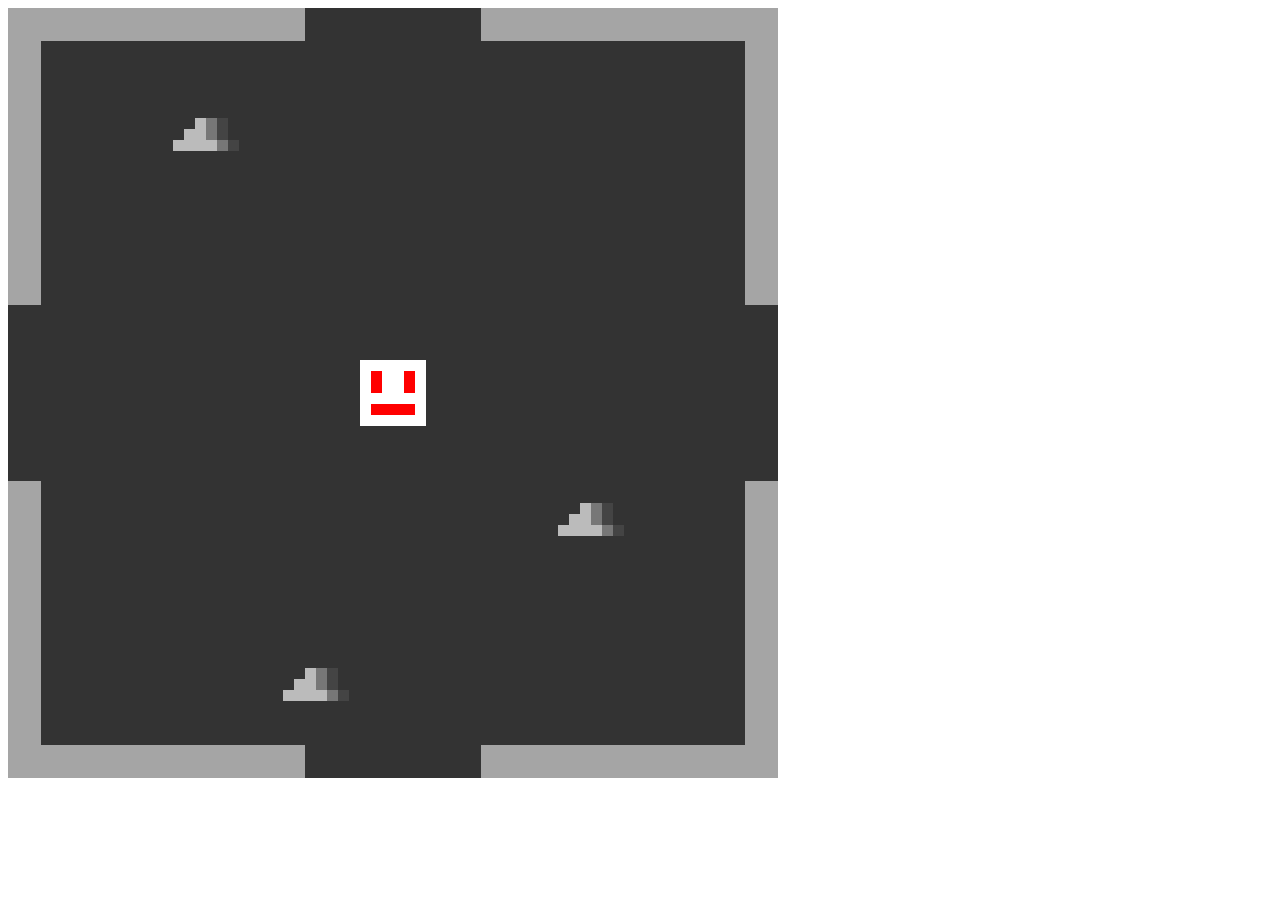
<file: Examples/2D World/index.html>
<!DOCTYPE html>
<html>
<head>
    <meta charset="utf-8">
    <title>Exploring Game</title>
    <script defer src="./images/base.js"></script>
    <script defer src="./images/character.js"></script>
    <script defer src="./images/rock.js"></script>
    <script defer src="./grid graphics.js"></script>
    <script defer src="./entity-properties.js"></script>
    <script defer src="./script.js"></script>
</head>
<body>
    <div id="grid"></div>
</body>
</html>
</file>
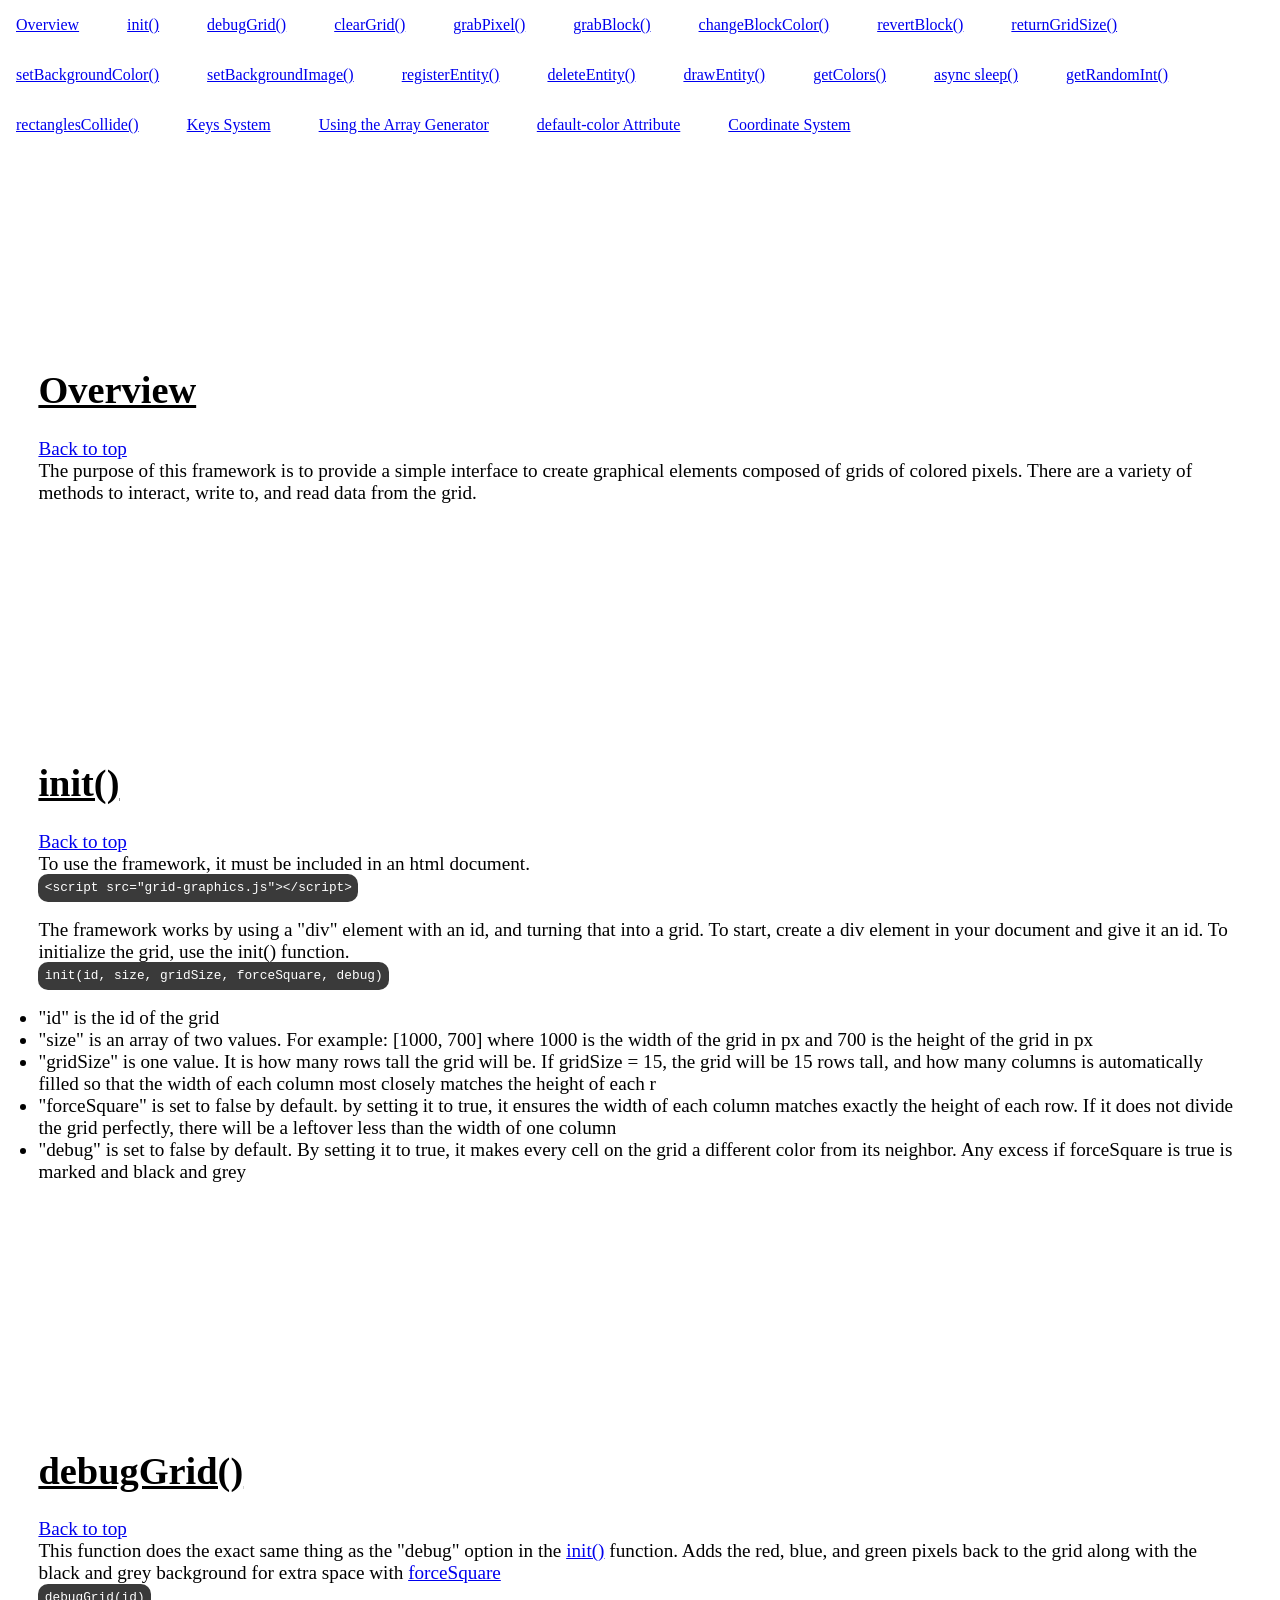
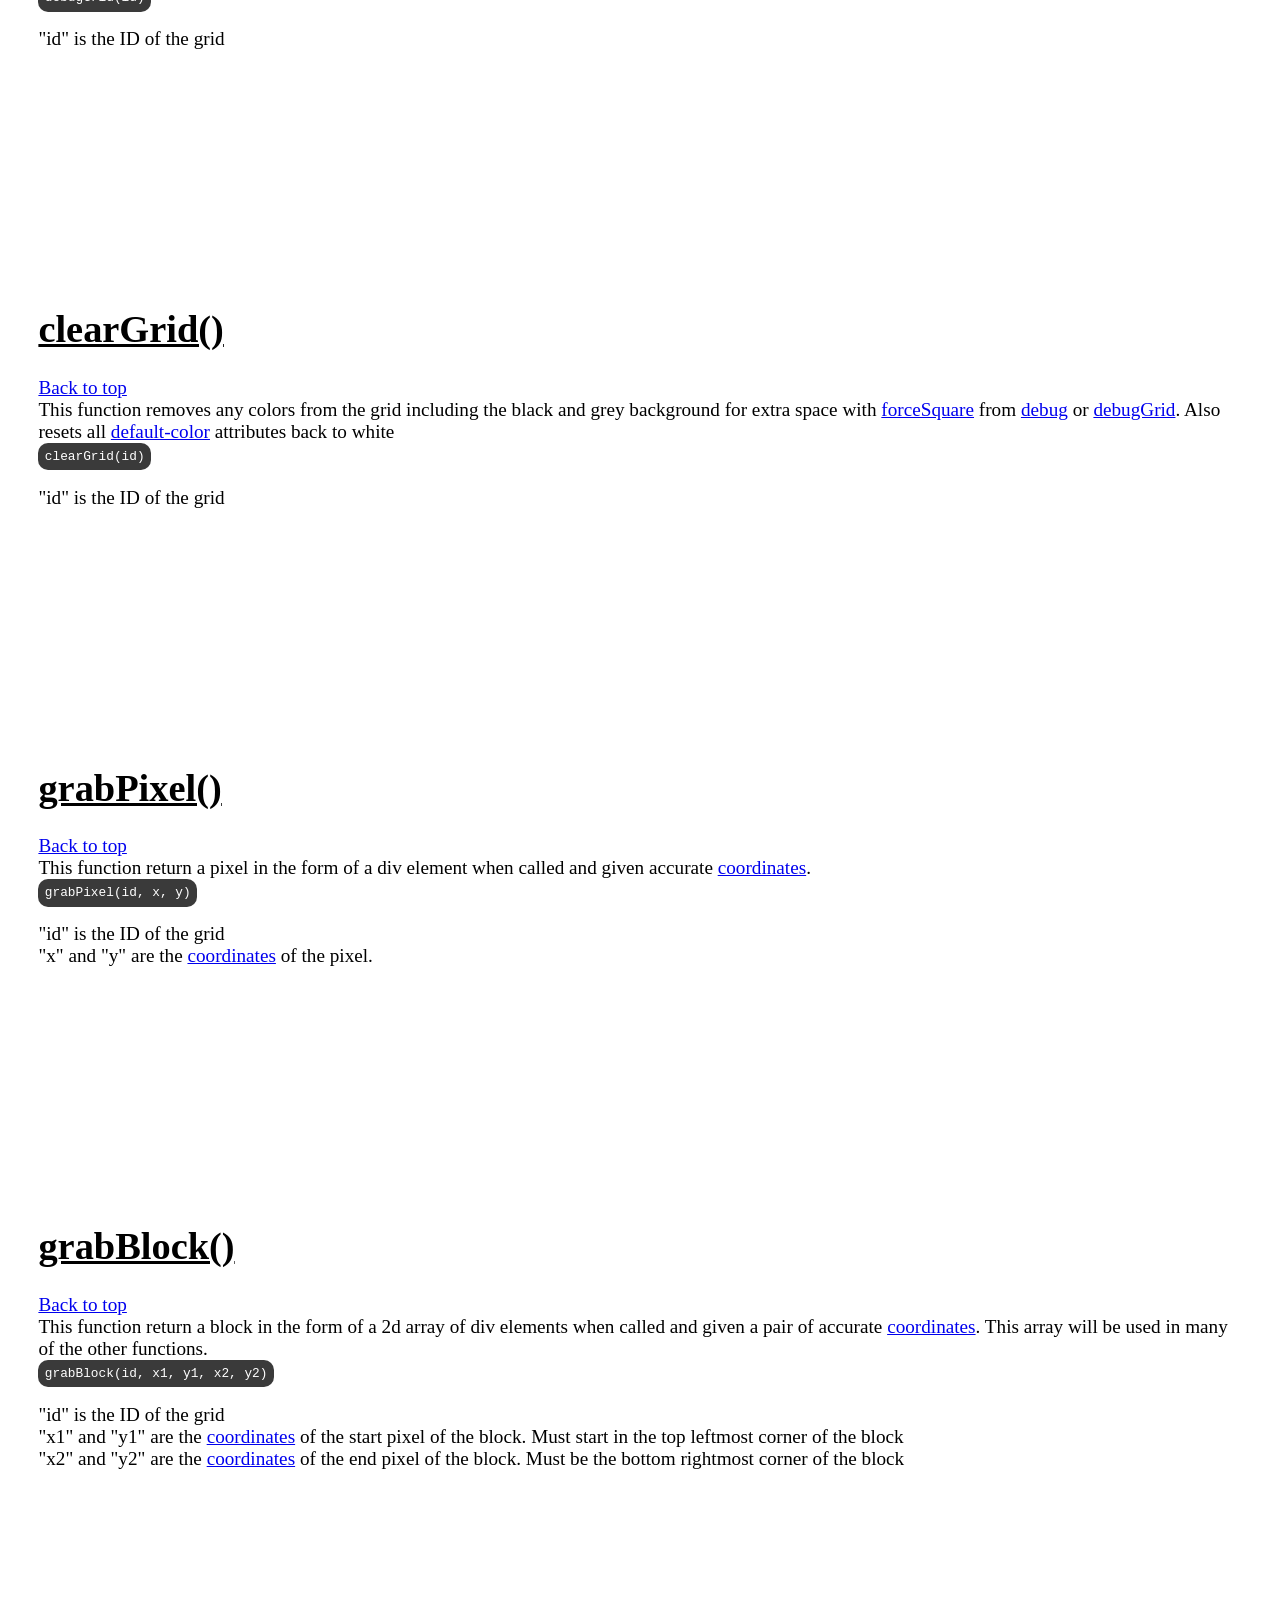
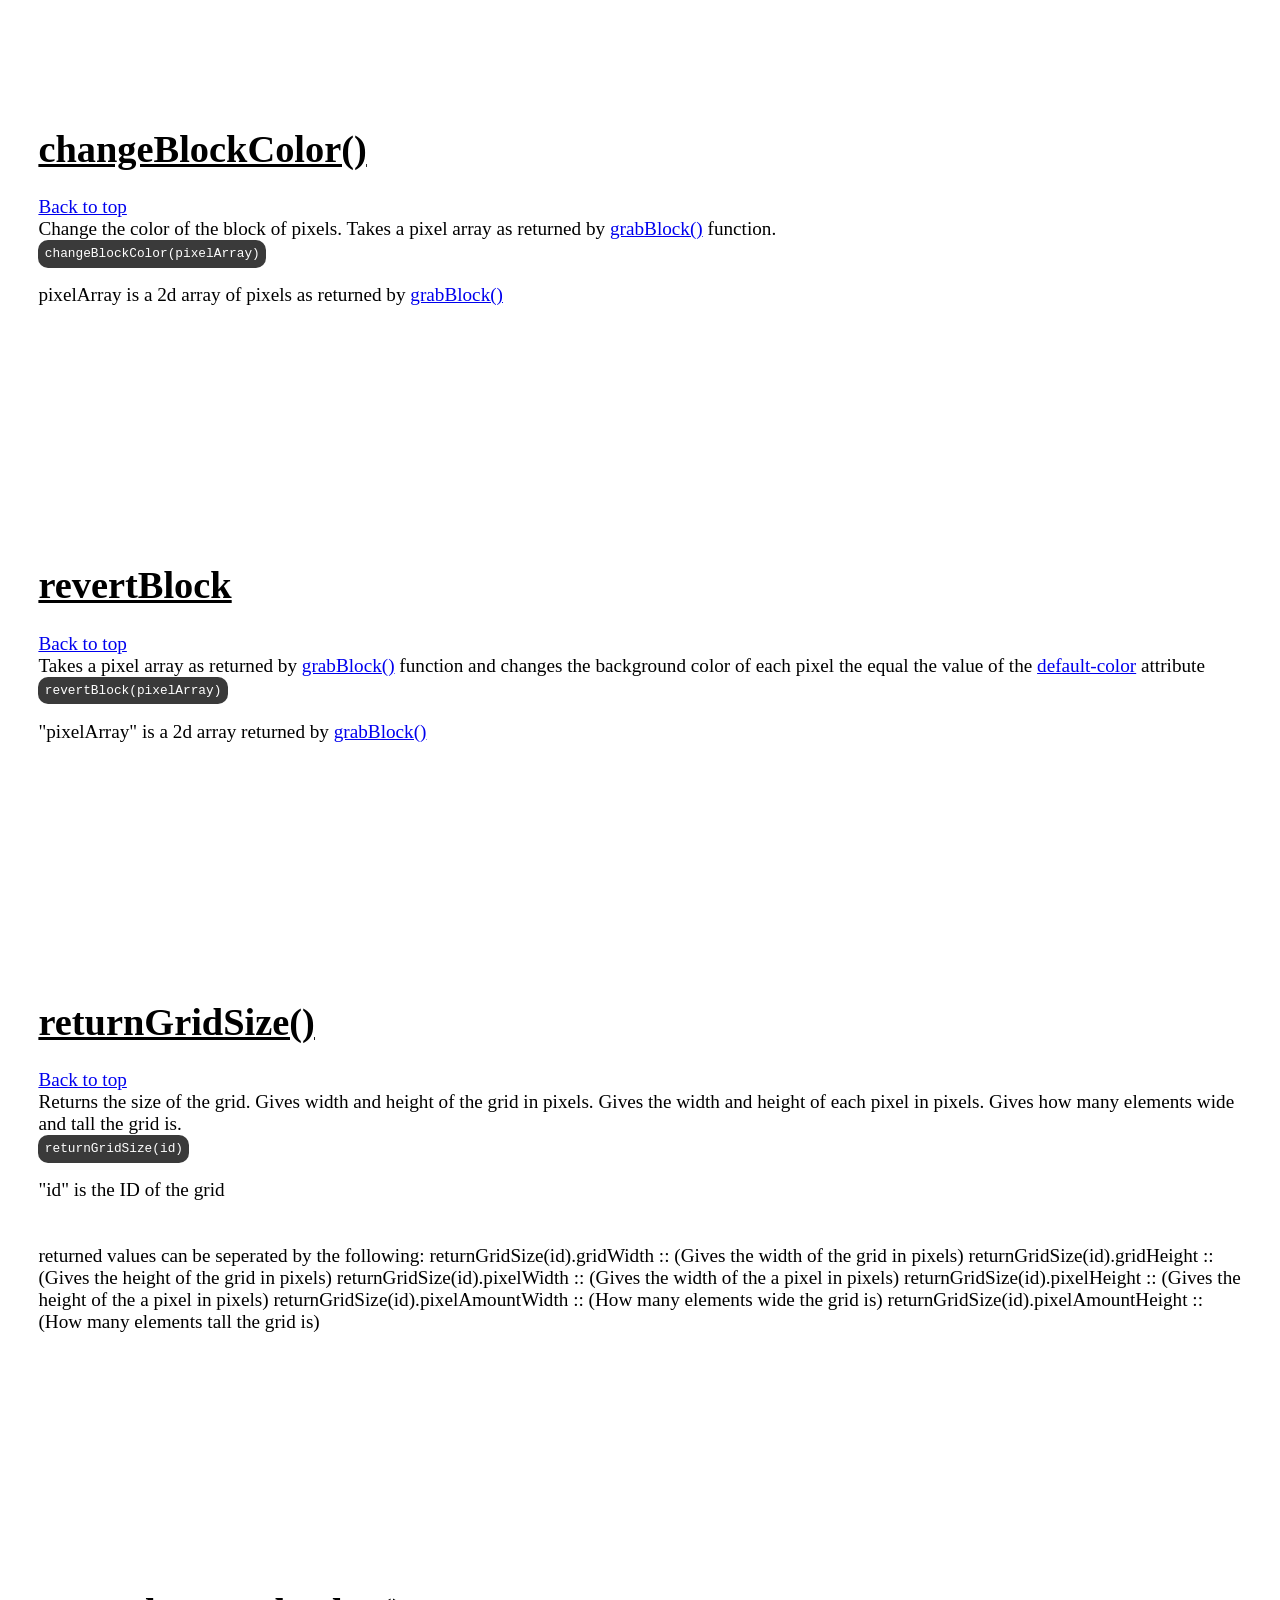
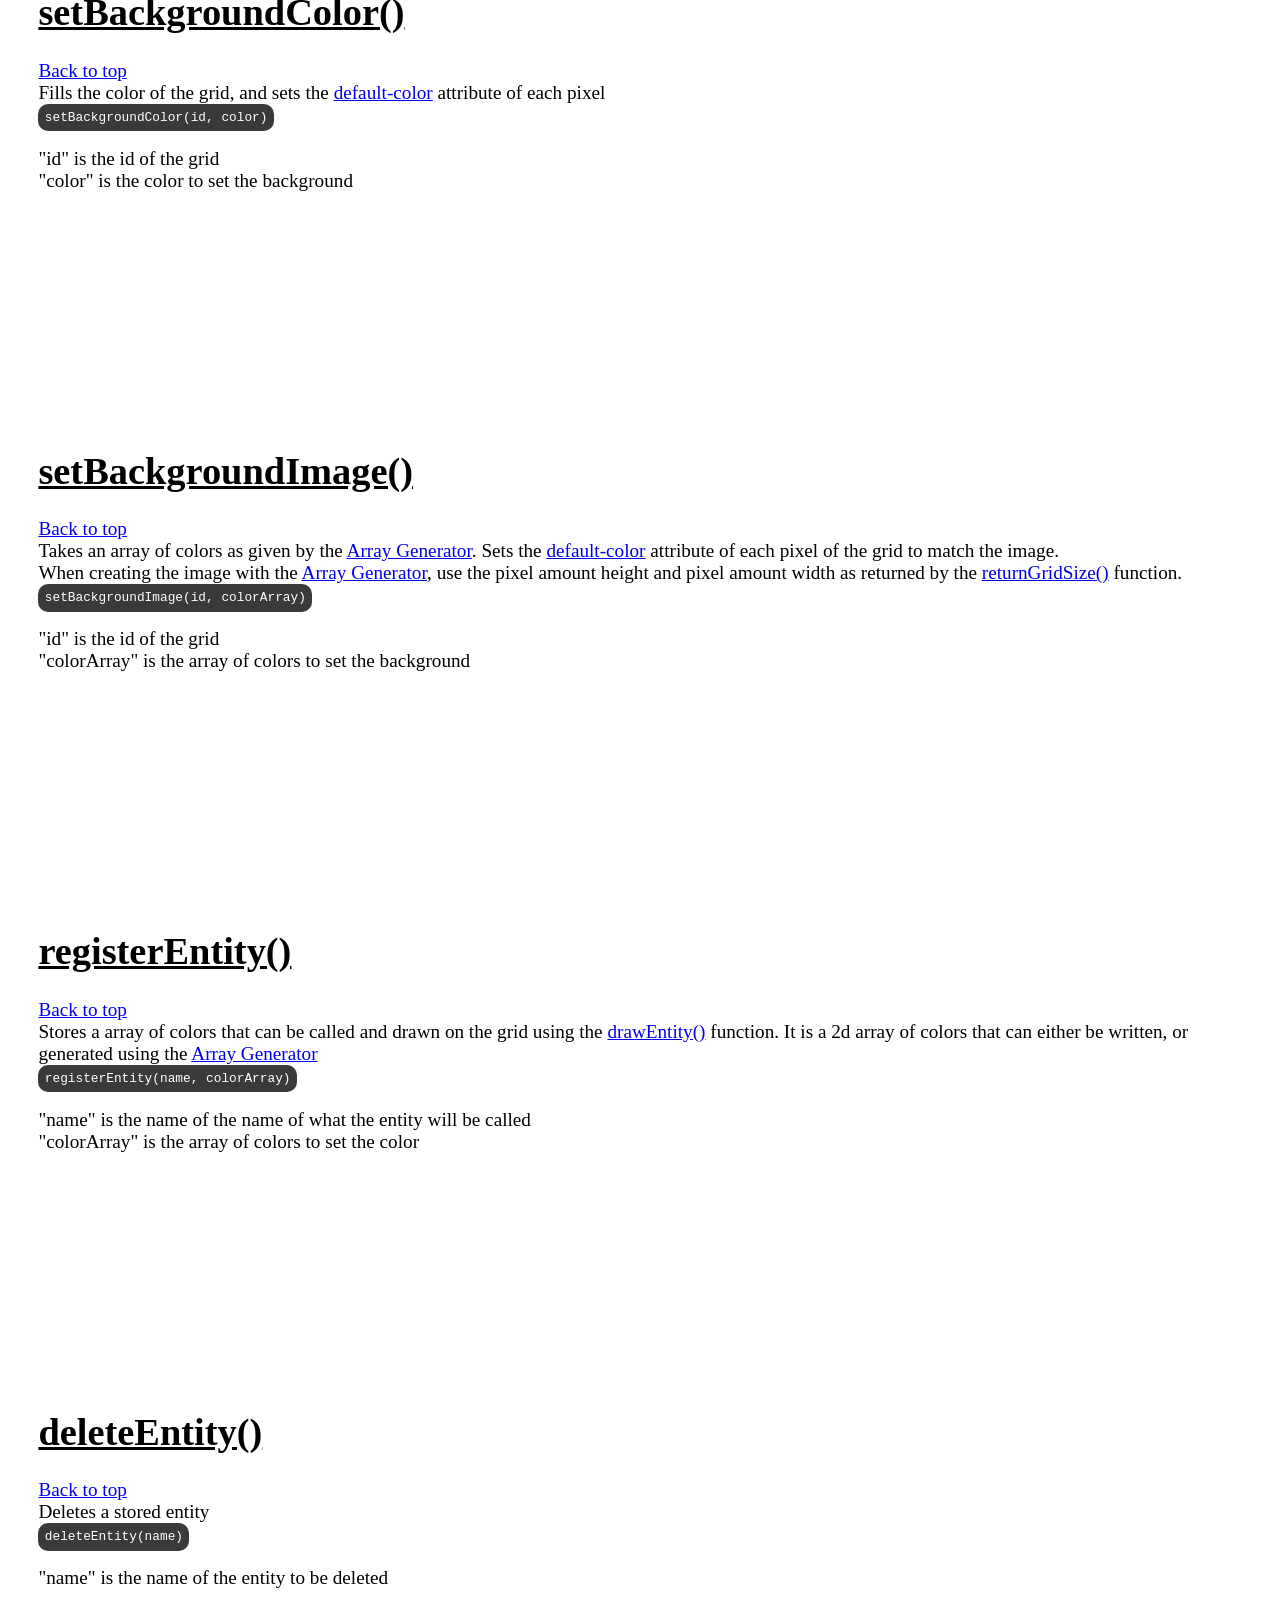
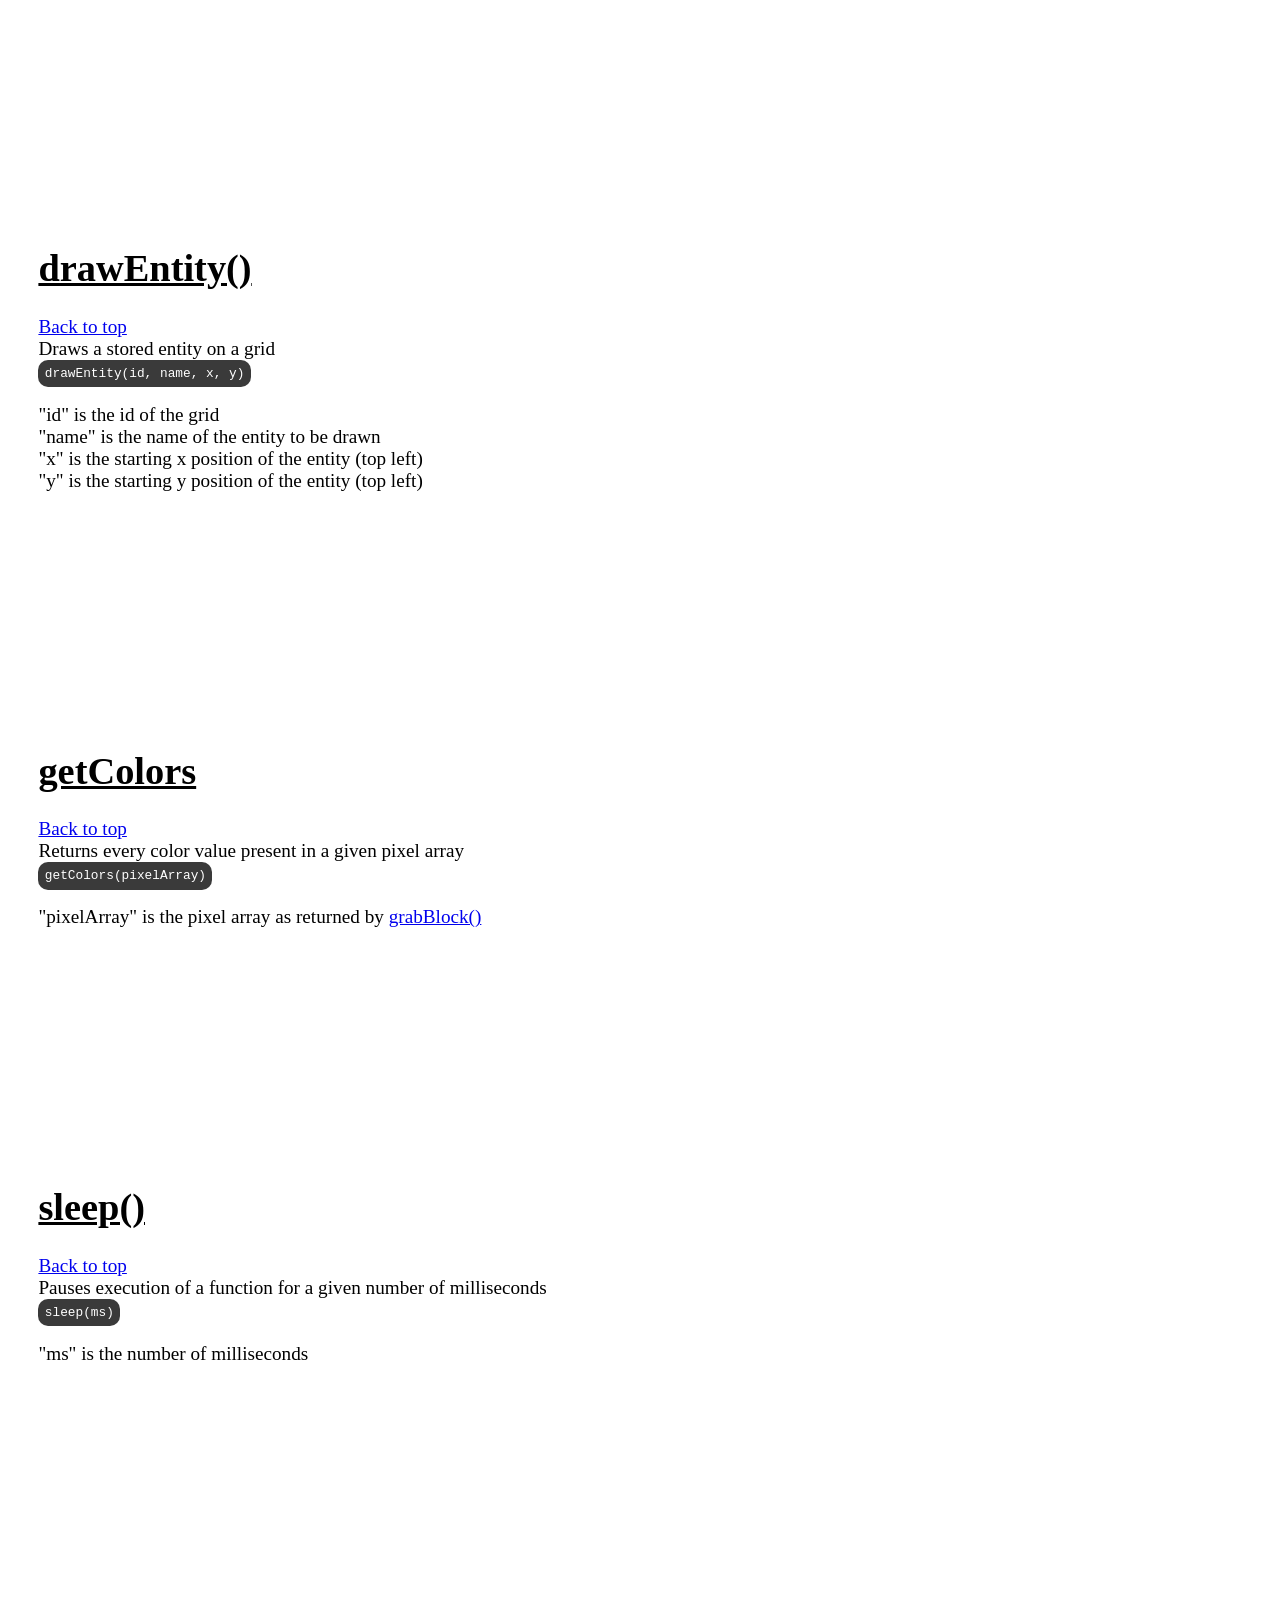
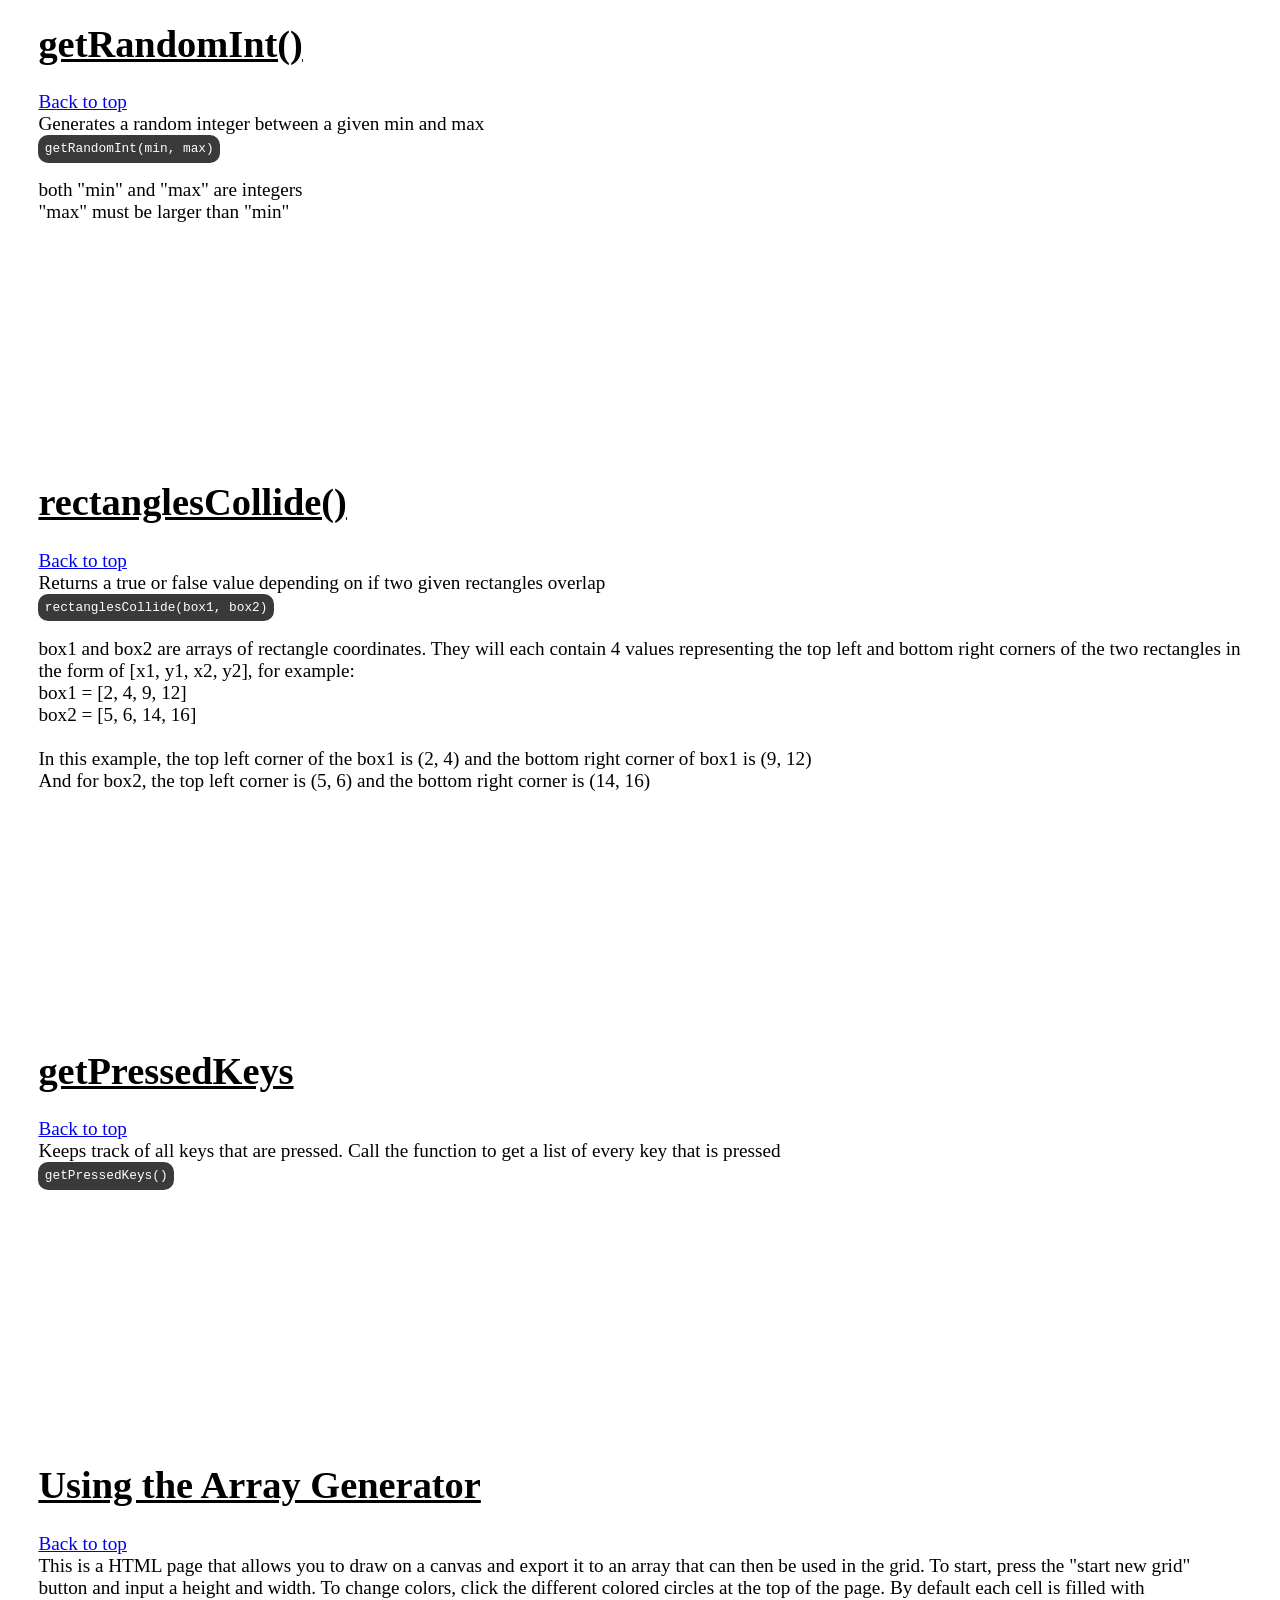
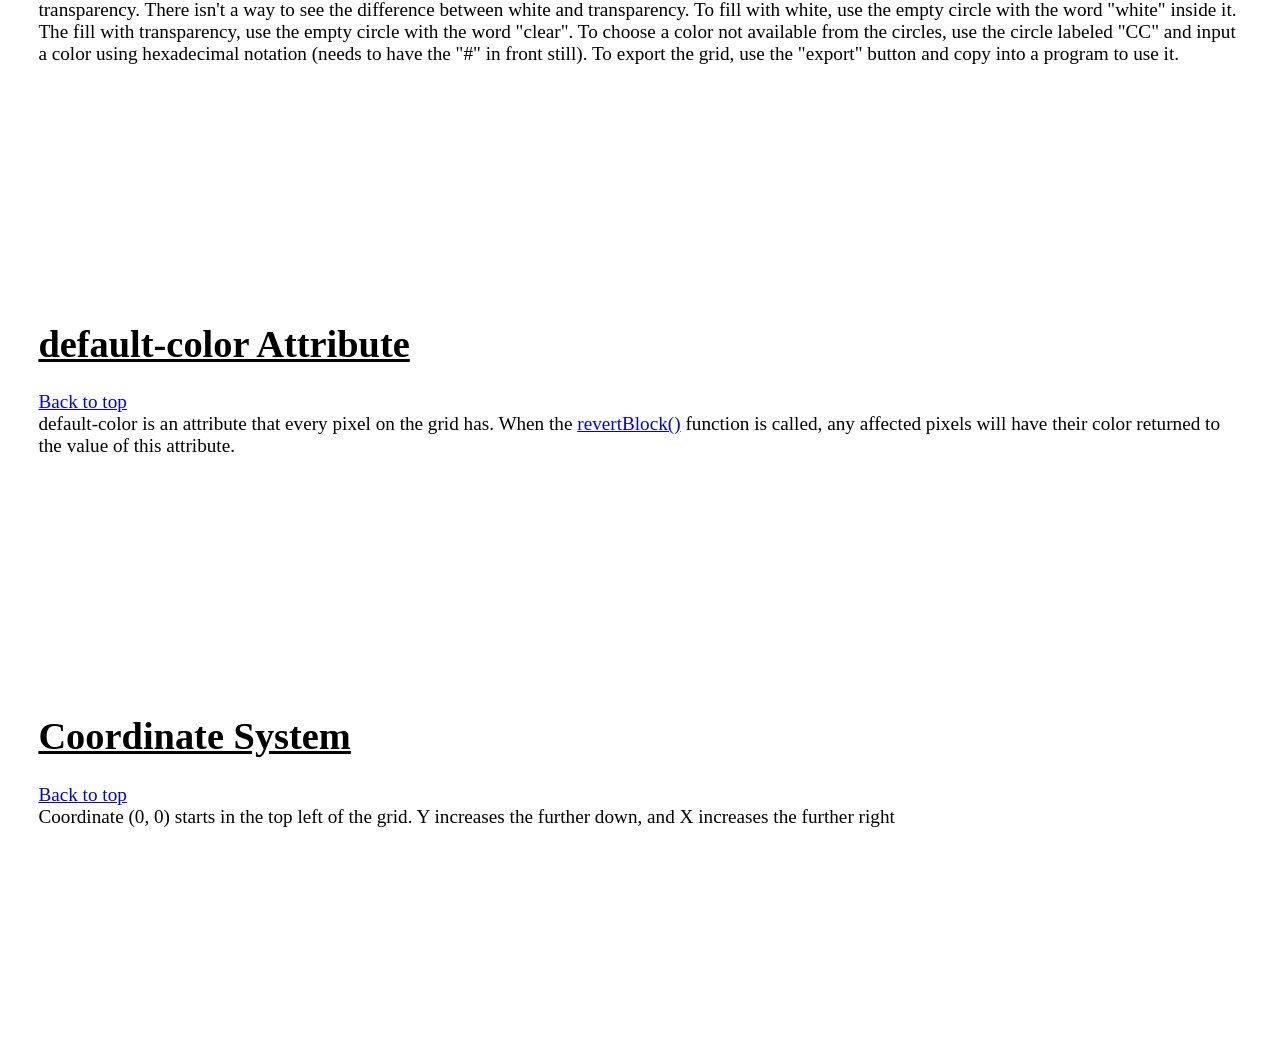
<file: documentation.html>
<!DOCTYPE html>
<html>
<head>
    <meta charset="utf-8">
    <title>JS Grid Graphics and Array Generator</title>
    <style type="text/css">
        html, body, div, span, applet, object, iframe, p, blockquote, pre, a, abbr, acronym, address, big, cite, code, del, dfn, em, font, img, ins, kbd, q, s, samp, small, strike, strong, sub, sup, tt, var, b, u, i, center, dl, dt, dd, ol, ul, li, fieldset, form, label, legend, caption {
            margin: 0;
            padding: 0;
            border: 0;
            outline: 0;
            font-size: 100%;
            vertical-align: baseline;
            background: transparent;
        }

        .links > a {
            margin: 1em;
            margin-right: 2em;
        }

        .links {
            display: flex;
            flex-direction: row;
            flex-wrap: wrap;
            justify-content: flex-start;
        }

        .section {
            font-size: 1.2em;
            margin: 2em;
        }
        code {
            background-color: rgb(58, 58, 58);
            margin-top: 1em;
            margin-bottom: 2em;
            padding: 0.5em;
            color: white;
            border-radius: 10px;
            font-size: 0.8rem;
        }
    </style>
</head>
<body>
    <div id="top" class="links">
        <a href="#overview">Overview</a>
        <a href="#init">init()</a>
        <a href="#debugGrid">debugGrid()</a>
        <a href="#clearGrid">clearGrid()</a>
        <a href="#grabPixel">grabPixel()</a>
        <a href="#grabBlock">grabBlock()</a>
        <a href="#changeBlockColor">changeBlockColor()</a>
        <a href="#revertBlock">revertBlock()</a>
        <a href="#returnGridSize">returnGridSize()</a>
        <a href="#setBackgroundColor">setBackgroundColor()</a>
        <a href="#setBackgroundImage">setBackgroundImage()</a>
        <a href="#registerEntity">registerEntity()</a>
        <a href="#deleteEntity">deleteEntity()</a>
        <a href="#drawEntity">drawEntity()</a>
        <a href="#getColors">getColors()</a>
        <a href="#sleep">async sleep()</a>
        <a href="#getRandomInt">getRandomInt()</a>
        <a href="#rectanglesCollide">rectanglesCollide()</a>
        <a href="#getPressedKeys">Keys System</a>
        <a href="#arrayGenerator">Using the Array Generator</a>
        <a href="#defaultColor">default-color Attribute</a>
        <a href="#coordinateSystem">Coordinate System</a>
    </div>



    <br><br><br><br><br>
    <br><br><br><br><br>



    <div class="section" id="overview">
        <u><h1>Overview</h1></u>
        <a href="#top">Back to top</a>
        <p class="description">
            The purpose of this framework is to provide a simple interface to create graphical elements composed of grids of colored pixels. 
            There are a variety of methods to interact, write to, and read data from the grid. 
        </p>
    </div>



    <br><br><br><br><br>
    <br><br><br><br><br>



    <div class="section" id="init">
        <u><h1>init()</h1></u>
        <a href="#top">Back to top</a>
        <p class="description">
            To use the framework, it must be included in an html document. 
        </p>

        <code>
            &lt;script src="grid-graphics.js"&gt;&lt;/script&gt;
        </code>

        <br><br>

        <p class="description">
            The framework works by using a "div" element with an id, and turning that into a grid. To start, create a div element in your document and give it an id.
            To initialize the grid, use the init() function.
        </p>

            <code>init(id, size, gridSize, forceSquare, debug)</code><br><br>

        <p class="description">
            <ul>
                <li>"id" is the id of the grid</li>
                <li>"size" is an array of two values. For example: [1000, 700] where 1000 is the width of the grid in px and 700 is the height of the grid in px</li>
                <li>"gridSize" is one value. It is how many rows tall the grid will be. If gridSize = 15, the grid will be 15 rows tall, and how many columns is automatically filled so that the width of each column most closely matches the height of each r</li>
                <li>"forceSquare" is set to false by default. by setting it to true, it ensures the width of each column matches exactly the height of each row. If it does not divide the grid perfectly, there will be a leftover less than the width of one column</li>
                <li>"debug" is set to false by default. By setting it to true, it makes every cell on the grid a different color from its neighbor. Any excess if forceSquare is true is marked and black and grey</li>
            </ul>
        </p>



    <br><br><br><br><br>
    <br><br><br><br><br>



    <div class="section" id="debugGrid"></div>
        <u><h1>debugGrid()</h1></u>
        <a href="#top">Back to top</a>
        <p class="description">
            This function does the exact same thing as the "debug" option in the <a href="#init">init()</a> function. Adds the red, blue, and green pixels back to the grid along with the black and grey background for extra space with <a href="#init">forceSquare</a>
        </p>
        <code>debugGrid(id)</code><br><br>
        <p class="decription">
            "id" is the ID of the grid
        </p>
    </div>



    <br><br><br><br><br>
    <br><br><br><br><br>



    <div class="section" id="clearGrid">
        <u><h1>clearGrid()</h1></u>
        <a href="#top">Back to top</a>
        <p class="description">
            This function removes any colors from the grid including the black and grey background for extra space with <a href="#init">forceSquare</a> from <a href="#init">debug</a> or <a href="#debugGrid">debugGrid</a>. Also resets all <a href="#default-color">default-color</a> attributes back to white
        </p>
        <code>clearGrid(id)</code><br><br>
        <p class="decription">
            "id" is the ID of the grid
        </p>
    </div>



    <br><br><br><br><br>
    <br><br><br><br><br>



    <div class="section" id="grabPixel">
        <u><h1>grabPixel()</h1></u>
        <a href="#top">Back to top</a>
        <p class="description">
            This function return a pixel in the form of a div element when called and given accurate <a href="#coordinateSystem">coordinates</a>. 
        </p>
        <code>grabPixel(id, x, y)</code><br><br>
        <p class="decription">
            "id" is the ID of the grid<br>
            "x" and "y" are the <a href="#coordinateSystem">coordinates</a> of the pixel.
        </p>
    </div>



    <br><br><br><br><br>
    <br><br><br><br><br>



    <div class="section" id="grabBlock">
        <u><h1>grabBlock()</h1></u>
        <a href="#top">Back to top</a>
        <p class="description">
            This function return a block in the form of a 2d array of div elements when called and given a pair of accurate <a href="#coordinateSystem">coordinates</a>. This array will be used in many of the other functions. 
        </p>
        <code>grabBlock(id, x1, y1, x2, y2)</code><br><br>
        <p class="description">
            "id" is the ID of the grid<br>
            "x1" and "y1" are the <a href="#coordinateSystem">coordinates</a> of the start pixel of the block. Must start in the top leftmost corner of the block<br>
            "x2" and "y2" are the <a href="#coordinateSystem">coordinates</a> of the end pixel of the block. Must be the bottom rightmost corner of the block<br>
        </p>
    </div>



    <br><br><br><br><br>
    <br><br><br><br><br>



    <div class="section" id="changeBlockColor">
        <u><h1>changeBlockColor()</h1></u>
        <a href="#top">Back to top</a>
        <p class="description">
            Change the color of the block of pixels. Takes a pixel array as returned by <a href="#grabBlock">grabBlock()</a> function.
        </p>
        <code>changeBlockColor(pixelArray)</code><br><br>
        <p class="description">
            pixelArray is a 2d array of pixels as returned by <a href="#grabBlock">grabBlock()</a>
    </div>



    <br><br><br><br><br>
    <br><br><br><br><br>


    <div class="section" id="revertBlock">
        <u><h1>revertBlock</h1></u>
        <a href="#top">Back to top</a>
        <p class="description">
            Takes a pixel array as returned by <a href="#grabBlock">grabBlock()</a> function and changes the background color of each pixel the equal the value of the <a href="#defaultColor">default-color</a> attribute
        </p>
        <code>revertBlock(pixelArray)</code><br><br>
        <p class="description">
            "pixelArray" is a 2d array returned by <a href="#grabBlock">grabBlock()</a>
    </div>


    <br><br><br><br><br>
    <br><br><br><br><br>



    <div class="section" id="returnGridSize">
        <u><h1>returnGridSize()</h1></u>
        <a href="#top">Back to top</a>
        <p class="description">
            Returns the size of the grid. Gives width and height of the grid in pixels. Gives the width and height of each pixel in pixels. Gives how many elements wide and tall the grid is. 
        </p>
        <code>returnGridSize(id)</code><br><br>
        <p class="description">
            "id" is the ID of the grid<br><br><br>
            returned values can be seperated by the following:
            returnGridSize(id).gridWidth :: (Gives the width of the grid in pixels)
            returnGridSize(id).gridHeight :: (Gives the height of the grid in pixels)
            returnGridSize(id).pixelWidth :: (Gives the width of the a pixel in pixels)
            returnGridSize(id).pixelHeight :: (Gives the height of the a pixel in pixels)
            returnGridSize(id).pixelAmountWidth :: (How many elements wide the grid is)
            returnGridSize(id).pixelAmountHeight :: (How many elements tall the grid is)
        </p>
    </div>



    <br><br><br><br><br>
    <br><br><br><br><br>



    <div class="section" id="setBackgroundColor">
        <u><h1>setBackgroundColor()</h1></u>
        <a href="#top">Back to top</a>
        <p class="description">
            Fills the color of the grid, and sets the <a href="#defaultColor">default-color</a> attribute of each pixel
        </p>
        <code>setBackgroundColor(id, color)</code><br><br>
        <p class="description">
            "id" is the id of the grid<br>
            "color" is the color to set the background<br>
        </p>
        
    </div>



    <br><br><br><br><br>
    <br><br><br><br><br>



    <div class="section" id="setBackgroundImage">
        <u><h1>setBackgroundImage()</h1></u>
        <a href="#top">Back to top</a>
        <p class="description">
            Takes an array of colors as given by the <a href="#arrayGenerator">Array Generator</a>. Sets the <a href="#defaultColor">default-color</a> attribute of each pixel of the grid to match the image.<br>
            When creating the image with the <a href="#arrayGenerator">Array Generator</a>, use the pixel amount height and pixel amount width as returned by the <a href="#returnGridSize()">returnGridSize()</a> function. 
        </p>
        <code>setBackgroundImage(id, colorArray)</code><br><br>
        <p class="description">
            "id" is the id of the grid<br>
            "colorArray" is the array of colors to set the background<br>
        </p>
    </div>



    <br><br><br><br><br>
    <br><br><br><br><br>



    <div class="section" id="registerEntity">
        <u><h1>registerEntity()</h1></u>
        <a href="#top">Back to top</a>
        <p class="description">
            Stores a array of colors that can be called and drawn on the grid using the <a href="#drawEntity">drawEntity()</a> function. It is a 2d array of colors that can either be written, or generated using the <a href="#arrayGenerator">Array Generator</a>
        </p>
        <code>registerEntity(name, colorArray)</code><br><br>
        <p class="description">
            "name" is the name of the name of what the entity will be called<br>
            "colorArray" is the array of colors to set the color<br>
        </p>
    </div>



    <br><br><br><br><br>
    <br><br><br><br><br>



    <div class="section" id="deleteEntity">
        <u><h1>deleteEntity()</h1></u>
        <a href="#top">Back to top</a>
        <p class="description">
            Deletes a stored entity
        </p>
        <code>deleteEntity(name)</code><br><br>
        <p class="description">
            "name" is the name of the entity to be deleted<br>
        </p>
    </div>



    <br><br><br><br><br>
    <br><br><br><br><br>



    <div class="section" id="drawEntity">
        <u><h1>drawEntity()</h1></u>
        <a href="#top">Back to top</a>
        <p class="description">
            Draws a stored entity on a grid
        </p>
        <code>drawEntity(id, name, x, y)</code><br><br>
        <p class="description">
            "id" is the id of the grid<br>
            "name" is the name of the entity to be drawn<br>
            "x" is the starting x position of the entity (top left)<br>
            "y" is the starting y position of the entity (top left)<br>
        </p>
    </div>



    <br><br><br><br><br>
    <br><br><br><br><br>
    


    <div class="section" id="getColors">
        <u><h1>getColors</h1></u>
        <a href="#top">Back to top</a>
        <p class="description">
            Returns every color value present in a given pixel array
        </p>
        <code>getColors(pixelArray)</code><br><br>
        <p class="description">
            "pixelArray" is the pixel array as returned by <a href="#grabBlock">grabBlock()</a>
    </div>



    <br><br><br><br><br>
    <br><br><br><br><br>



    <div class="section" id="sleep">
        <u><h1>sleep()</h1></u>
        <a href="#top">Back to top</a>
        <p class="description">
            Pauses execution of a function for a given number of milliseconds
        </p>
        <code>sleep(ms)</code><br><br>
        <p class="description">
            "ms" is the number of milliseconds
        </p>
    </div>





    <br><br><br><br><br>
    <br><br><br><br><br>


    <div class="section" id="getRandomInt">
        <u><h1>getRandomInt()</h1></u>
        <a href="#top">Back to top</a>
        <p class="description">
            Generates a random integer between a given min and max
        </p>
        <code>getRandomInt(min, max)</code><br><br>
        <p class="description">
            both "min" and "max" are integers<br>
            "max" must be larger than "min"
        </p>
    </div>



    <br><br><br><br><br>
    <br><br><br><br><br>




    <div class="section" id="rectanglesCollide">
        <u><h1>rectanglesCollide()</h1></u>
        <a href="#top">Back to top</a>
        <p class="description">
            Returns a true or false value depending on if two given rectangles overlap
        </p>
        <code>rectanglesCollide(box1, box2)</code><br><br>
        <p class="description">
            box1 and box2 are arrays of rectangle coordinates. They will each contain 4 values representing the top left and bottom right corners of the two rectangles in the form of [x1, y1, x2, y2], for example: <br>
            box1 = [2, 4, 9, 12]<br>
            box2 = [5, 6, 14, 16]<br><br>
            In this example, the top left corner of the box1 is (2, 4) and the bottom right corner of box1 is (9, 12)<br>
            And for box2, the top left corner is (5, 6) and the bottom right corner is (14, 16)

    </div>




    <br><br><br><br><br>
    <br><br><br><br><br>



    <div class="section" id="getPressedKeys">
        <u><h1>getPressedKeys</h1></u>
        <a href="#top">Back to top</a>
        <p class="description">
            Keeps track of all keys that are pressed. Call the function to get a list of every key that is pressed
        </p>
        <code>getPressedKeys()</code><br><br>
    </div>



    <br><br><br><br><br>
    <br><br><br><br><br>
    


    <div class="section" id="arrayGenerator">
        <u><h1>Using the Array Generator</h1></u>
        <a href="#top">Back to top</a>
        <p class="description">
            This is a HTML page that allows you to draw on a canvas and export it to an array that can then be used in the grid. 
            To start, press the "start new grid" button and input a height and width. To change colors, click the different colored circles at the top of the page. 
            By default each cell is filled with transparency. There isn't a way to see the difference between white and transparency. To fill with white, use the empty circle 
            with the word "white" inside it. The fill with transparency, use the empty circle with the word "clear". To choose a color not available from the circles, use the 
            circle labeled "CC" and input a color using hexadecimal notation (needs to have the "#" in front still). To export the grid, use the "export" button and copy into 
            a program to use it. 
        </p>
    </div>



    <br><br><br><br><br>
    <br><br><br><br><br>



    <div class="section" id="defaultColor">
        <u><h1>default-color Attribute</h1></u>
        <a href="#top">Back to top</a>
        <p class="description">
            default-color is an attribute that every pixel on the grid has. When the <a href="#revertBlock">revertBlock()</a> function is called, any affected pixels will have their 
            color returned to the value of this attribute. 
        </p>
    </div>



    <br><br><br><br><br>
    <br><br><br><br><br>



    <div class="section" id="coordinateSystem">
        <u><h1>Coordinate System</h1></u>
        <a href="#top">Back to top</a>
        <p class="description">
            Coordinate (0, 0) starts in the top left of the grid. Y increases the further down, and X increases the further right
    </div>



    <br><br><br><br><br>
    <br><br><br><br><br>




</body>
</html>

<!-- init() - id, size, gridSize, forceSquare, debug
debugGrid() - id
clearGrid() - id
grabPixel() - id, x, y
grabBlock() - id, x1, y1, x2, y2
changeBlockColor() - pixelArray, color
returnGridSize() - id
setBackgroundColor() - id, color
setBackgroundImage() - id, colorArray
registerEntity() - name, colorArray
deleteEntity() - name
drawEntity() - id, name, x, y
getColors() - pixelArray

keys[]

Array Generator -->
</file>
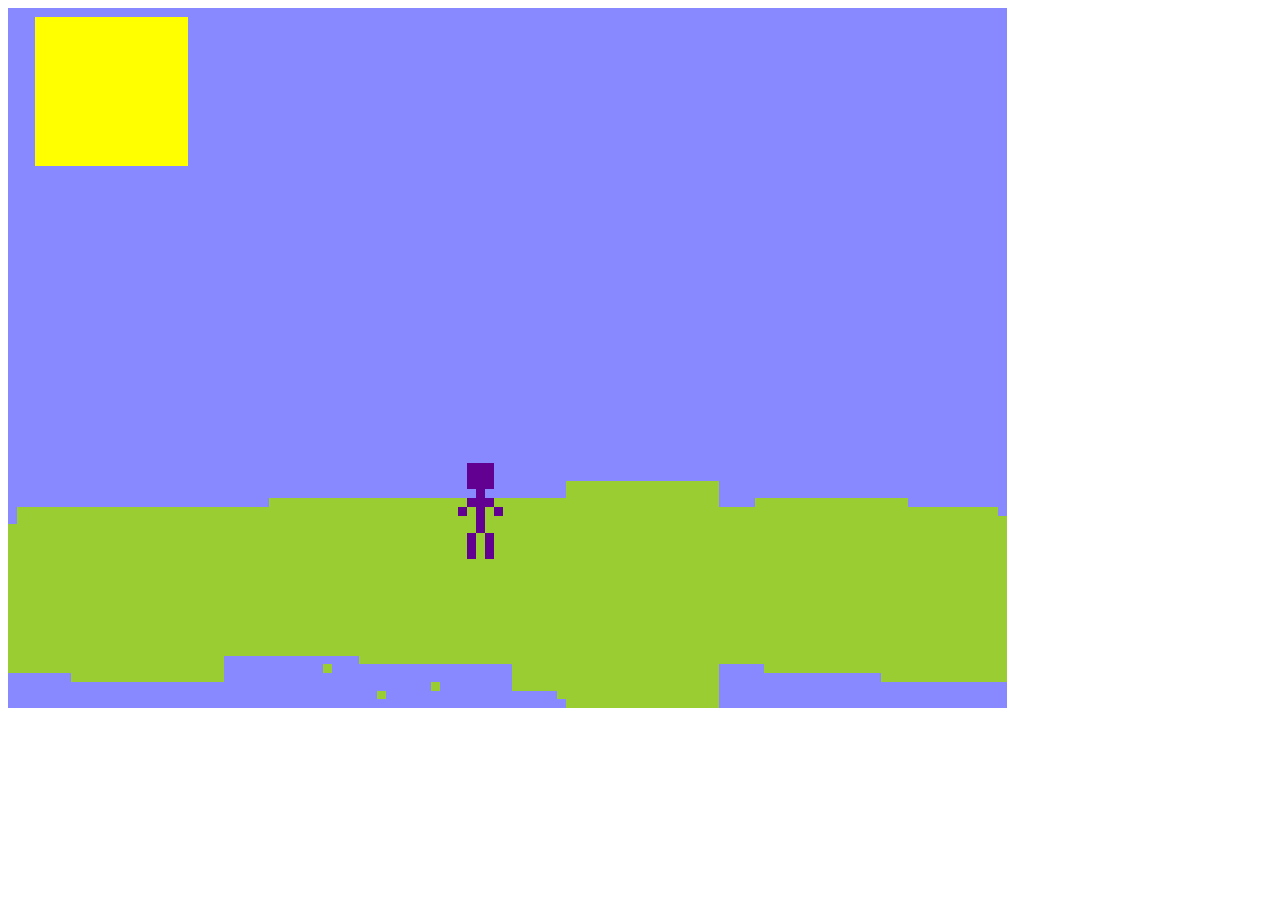
<file: Examples/Simple Keyboard Input/test-game.html>
<!DOCTYPE html>
<html>
<head>
    <meta charset="utf-8">
    <title>Keyboard Input Test</title>
    <script src="../../grid graphics.js"></script>
    <script src="./script.js"></script>

    <!--Images-->
    <script src="./background.js"></script>
    <script src="./background2.js"></script>
    <script src="./background3.js"></script>
    <script src="./background4.js"></script>
    <!---->

</head>
<body>
    <div class="board" id="grid"></div>
</body>
</html>
</file>
